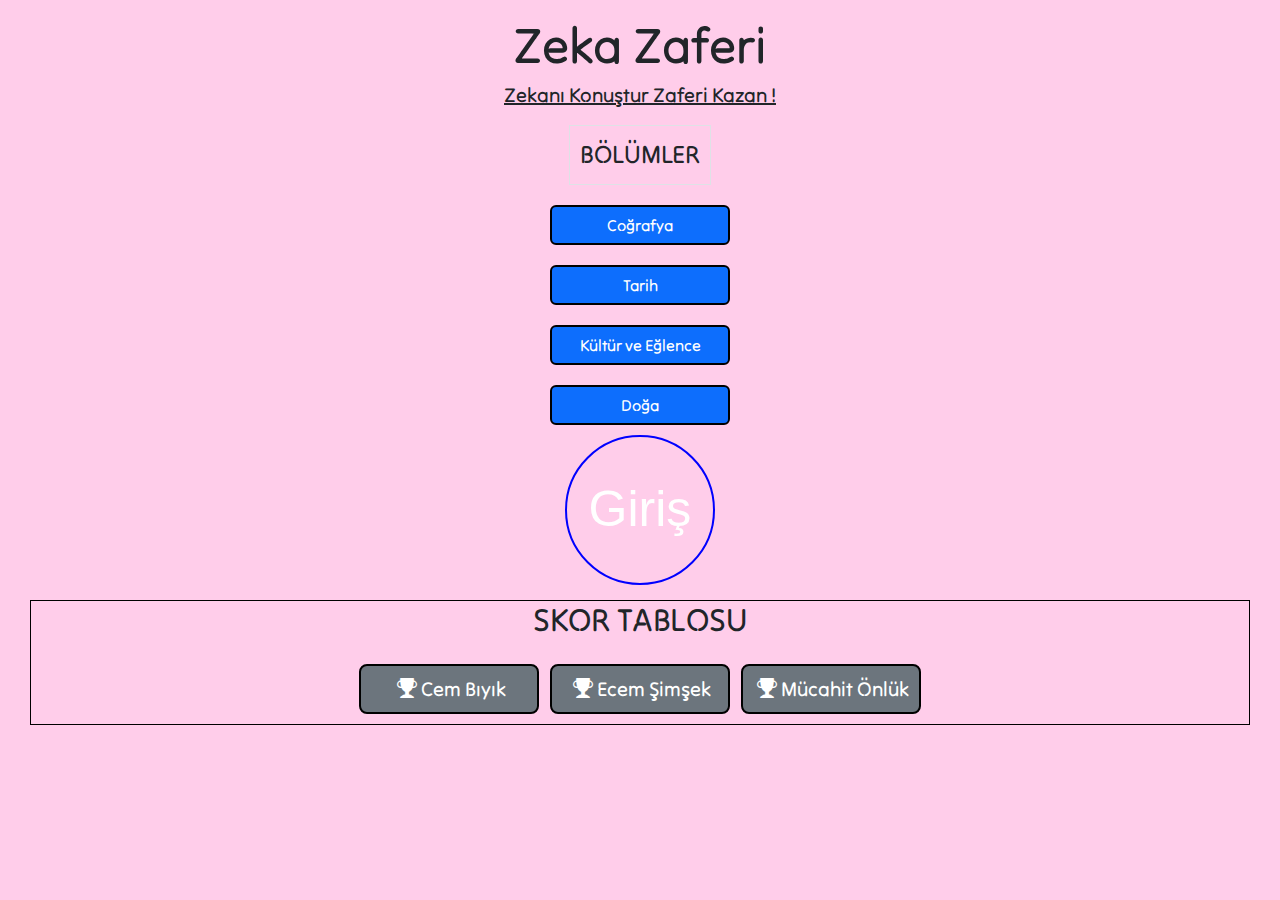
<file: index.html>
<!DOCTYPE html>
<html lang="en">
<head>
    <meta charset="UTF-8">
    <meta name="viewport" content="width=device-width, initial-scale=1.0">
    <title>Zeka Zaferi
    </title>
    <link rel="stylesheet" href="index.css">
    <link href="https://cdn.jsdelivr.net/npm/bootstrap@5.3.3/dist/css/bootstrap.min.css" rel="stylesheet" integrity="sha384-QWTKZyjpPEjISv5WaRU9OFeRpok6YctnYmDr5pNlyT2bRjXh0JMhjY6hW+ALEwIH" crossorigin="anonymous">
    <link rel="stylesheet" href="https://cdn.jsdelivr.net/npm/bootstrap-icons@1.11.3/font/bootstrap-icons.min.css">
    <link rel="preconnect" href="https://fonts.googleapis.com">
    <link rel="preconnect" href="https://fonts.gstatic.com" crossorigin>
    <link href="https://fonts.googleapis.com/css2?family=Tilt+Neon&display=swap" rel="stylesheet">

</head>
<body>
   
 

<div class="containerr">

    <h3 class="d-flex justify-content-center hea3">Zeka Zaferi</h3>
    <h4 class="d-flex justify-content-center hea4">Zekanı Konuştur Zaferi Kazan !</h4>

<div class="epbox" >
    <p class="border episode">BÖLÜMLER</p>
    
<a class="btn btn-primary" href="gameone.html">Coğrafya</a>
<a class="btn btn-primary"href="gametwo.hmtl">Tarih</a>
<a class="btn btn-primary"href="gamethree.html">Kültür ve Eğlence</a>
<a class="btn btn-primary"href="gamefour.html">Doğa</a>
</div>
<div>

<div class="d-flex justify-content-center align-items-center"> 
<a  class="log" href="userlogin.html">Giriş</a>

</div>
<div class="skoreboard">    
   
    <h2 class="fw-bold">SKOR TABLOSU</h2>
    <p class="btn btn-lg btn-secondary p-2"><i class="mx-1 bi bi-trophy-fill"></i>Cem Bıyık</p>
    <p class="btn btn-lg btn-secondary p-2" ><i class="mx-1 bi bi-trophy-fill"></i>Ecem Şimşek</p>
    <p class="btn btn-lg btn-secondary p-2" ><i class="mx-1 bi bi-trophy-fill"></i>Mücahit Önlük</p>

</div>

</div>




</div>

    
 



<script src="https://cdn.jsdelivr.net/npm/bootstrap@5.3.3/dist/js/bootstrap.bundle.min.js" integrity="sha384-YvpcrYf0tY3lHB60NNkmXc5s9fDVZLESaAA55NDzOxhy9GkcIdslK1eN7N6jIeHz" crossorigin="anonymous"></script>
</body>
</html>
</file>
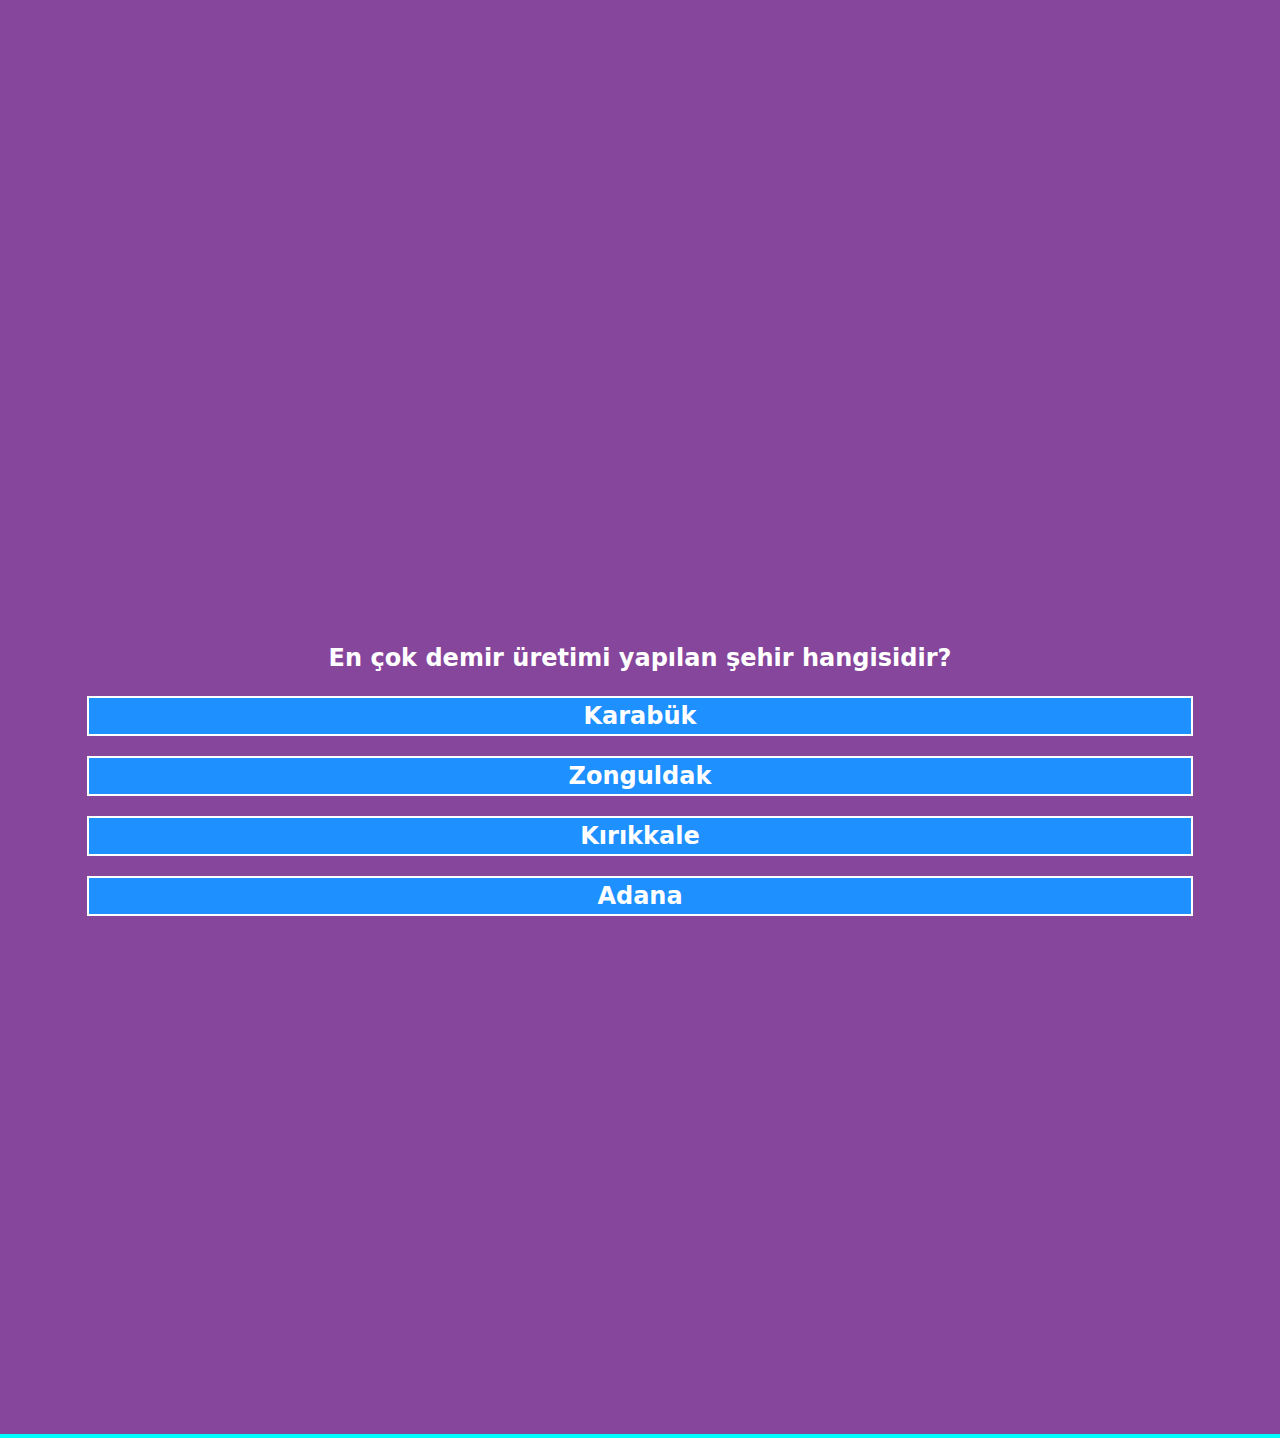
<file: gameone.html>
<!DOCTYPE html>
<html lang="en">
<head>
    <meta charset="UTF-8">
    <meta name="viewport" content="width=device-width, initial-scale=1.0">
    <title>Geography Quiz</title>
    <link rel="stylesheet" href="gamone.css">
    <link href="https://cdn.jsdelivr.net/npm/bootstrap@5.3.3/dist/css/bootstrap.min.css" rel="stylesheet" integrity="sha384-QWTKZyjpPEjISv5WaRU9OFeRpok6YctnYmDr5pNlyT2bRjXh0JMhjY6hW+ALEwIH" crossorigin="anonymous">
</head>
<body style="background-color: #86469C;">
    <div class="container">    
        <div id="question"></div>
        <div id="options"></div><br> 
    </div>
    <div id="results"></div>
    <div id="timer"></div>  
    <script src="test.js"></script>
</body>
</html>
</file>
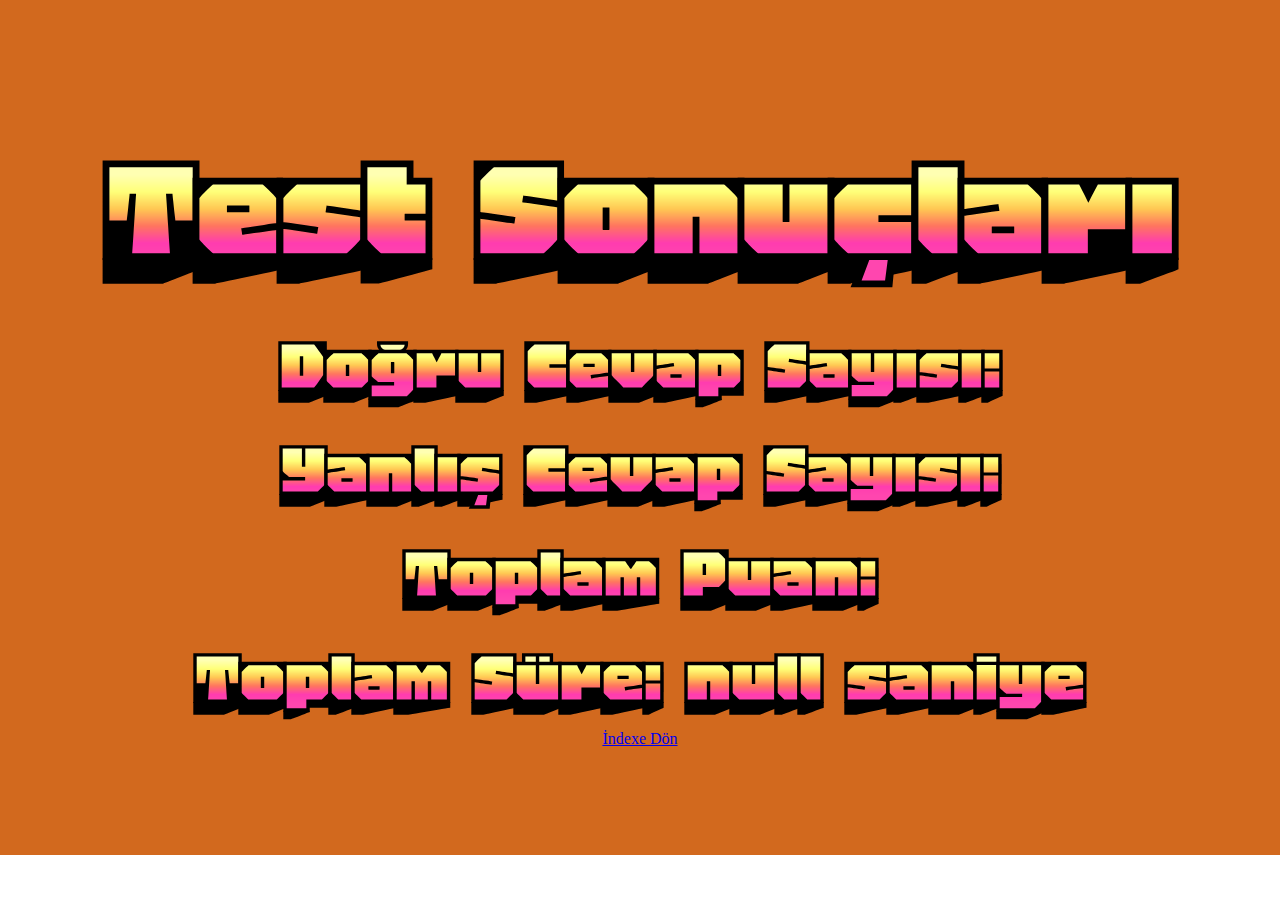
<file: results.html>
<!DOCTYPE html>
<html lang="tr">
<head>
    <link rel="preconnect" href="https://fonts.googleapis.com">
    <link rel="preconnect" href="https://fonts.gstatic.com" crossorigin>
    <link href="https://fonts.googleapis.com/css2?family=Honk&display=swap" rel="stylesheet">
    <meta charset="UTF-8">
    <meta name="viewport" content="width=device-width, initial-scale=1.0">
    <title>Quiz Sonuçları</title>
    <link rel="stylesheet" href="score.css">
</head>
<body>
    <div class="container"> 
        <div id="results">
            <h1>Test Sonuçları</h1>
            <p>Doğru Cevap Sayısı: <span id="correct"></span></p>
            <p>Yanlış Cevap Sayısı: <span id="incorrect"></span></p>
            <p>Toplam Puan: <span id="score"></span></p>
            <p>Toplam Süre: <span id="totalTime"></span></p>
        </div>

        <a href="index.html">İndexe Dön</a>
    </div>

    <script>
    document.addEventListener('DOMContentLoaded', function() {
            const correctAnswers = sessionStorage.getItem('correctAnswers');
            const incorrectAnswers = sessionStorage.getItem('incorrectAnswers');
            const score = sessionStorage.getItem('score');
            const totalTime = sessionStorage.getItem('totalTime');

            document.getElementById('correct').textContent = correctAnswers;
            document.getElementById('incorrect').textContent = incorrectAnswers;
            document.getElementById('score').textContent = score;
            document.getElementById('totalTime').textContent = totalTime + ' saniye';
        });

    </script>
</body>
</html>
</file>
<file: index.css>
* {

margin: 0;
padding: 0;

}
.containerr{
background-color: #FFCDEA;
    width: 100% !important;
 
    padding: 15px;
    font-family: "Tilt Neon", sans-serif !important;
    height: 100vh;
}
.hea3{

    font-size: 50px;
    font-weight: bolder;
}
.hea4{
    font-size: 20px;
    text-decoration: underline;
}
.episode{
font-size: 25px;
font-weight: bolder;
    padding: 10px;
text-align: center;
margin:10px  auto;

}
.btn{
   margin: 10px  auto!important;
border: 2px solid black !important;
    width: 180px;

}
.epbox{

justify-content: center;
align-items: center;
display: flex;
flex-direction: column;
}
.log{
   
        border: 2px solid blue;
        border-radius: 50%;
        display: flex;
        /* flex-direction: column; */
        width: 150px;
        height: 150px;
        font-size: 50px;
        font-family: Arial, Helvetica, sans-serif;
        text-decoration: none;
        color: white;
        align-items: center;
justify-content: center;

}
.skoreboard{
    
        text-align: center;
        font-family: "Tilt Neon", sans-serif !important;
        font-size: 50px;
        display: flow;
        flex-direction: column;
        border: 1px solid black;
        margin: 15px;

   

}
</file>
<file: gamone.css>
.question{
border: 2px solid;
text-align: center;
margin: 20px 5px;
    font-size: x-large;
font-weight: 700;
background-color: dodgerblue;
color: white;
text-align: center;
}
    .container{

font-size: x-large;
font-weight: 700;
color: white;
text-align: center;
height: 282px;
margin-top:50%;
margin-bottom: 40%;

    }
    #timer{
        text-align: center;
        display: flex;
        flex-direction: column;
        align-items: center;
border: 2px solid;
        font-size: 50px;
        font-weight: bold;
        font-family: 'Lucida Sans', 'Lucida Sans Regular', 'Lucida Grande', 'Lucida Sans Unicode', Geneva, Verdana, sans-serif;
color: aqua;
    }
</file>
<file: score.css>
#results{
    font-family: "Honk", system-ui;
    font-optical-sizing: auto;
    font-weight: 400;
    font-style: normal;
    font-variation-settings:
      "MORF" 15,
      "SHLN" 50;
      font-size: 85px;
      text-align: center;
  }
  .container{
    width: 100%;
    background-color: chocolate;
    height: 95vh;
    text-align: center;
    display: flex;
    flex-direction: column;
justify-content: center;
  }
  *{
    margin: 0;
    padding: 0;
    
  }
</file>
